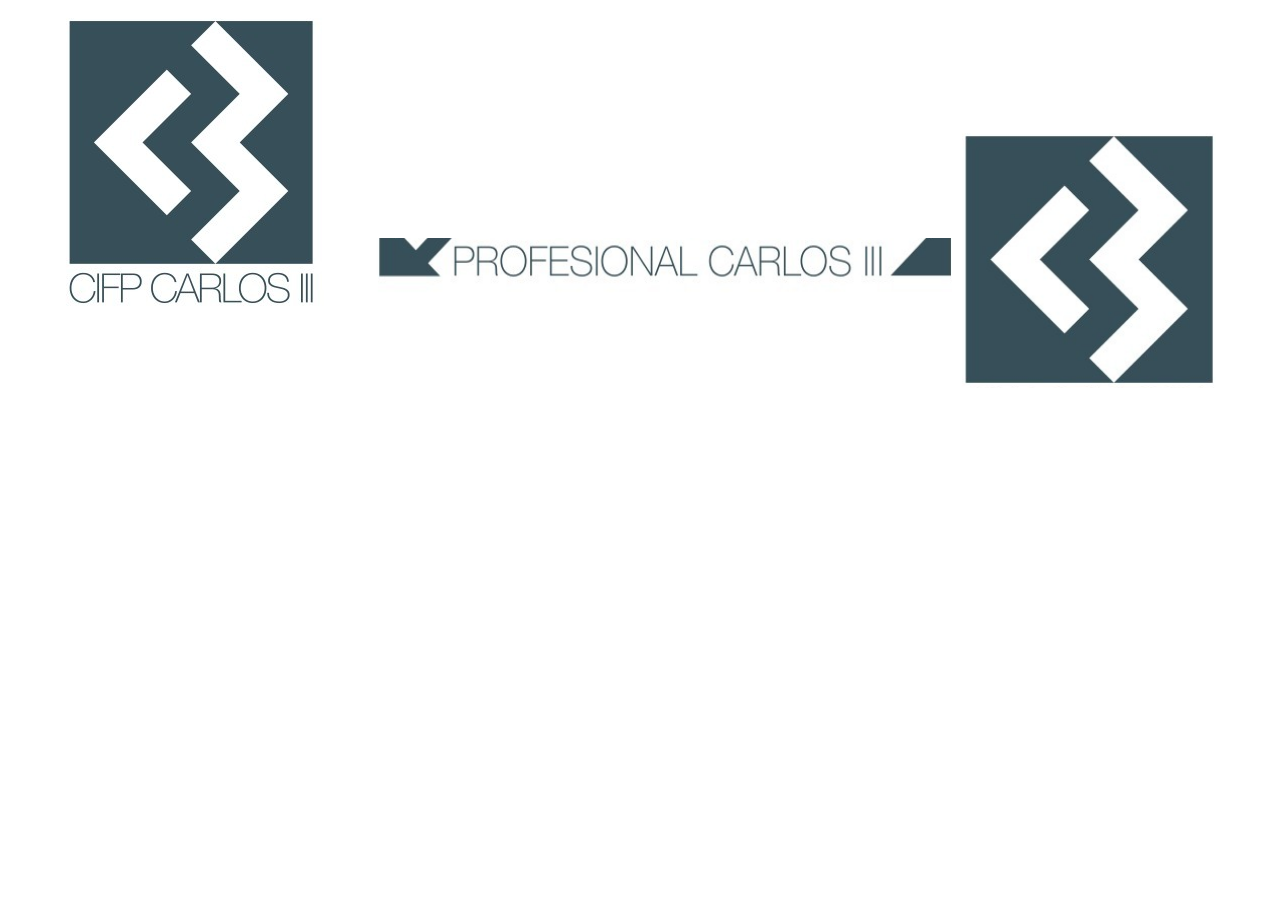
<file: assets/crop_logo.html>
<!DOCTYPE html>
<html>
<head>
  <meta charset="utf-8">
  <title>Crop Logo</title>
</head>
<body>
  <img id="srcImg" src="cifp_carlos3_logo.jpg" style="display:none;">
  <canvas id="c1" width="360" height="380"></canvas>
  <canvas id="c2" width="580" height="150"></canvas>
  <canvas id="c3" width="260" height="260"></canvas>
  <script>
    window.onload = () => {
      const img = document.getElementById('srcImg');
      
      // Canvas 1: Top logo with text (approx x: 120, y: 70, w: 360, h: 370)
      const ctx1 = document.getElementById('c1').getContext('2d');
      ctx1.drawImage(img, 118, 70, 360, 370, 0, 0, 360, 370);
      
      // Canvas 2: Bottom horizontal banner (approx x: 10, y: 670, w: 576, h: 140)
      const ctx2 = document.getElementById('c2').getContext('2d');
      ctx2.drawImage(img, 10, 670, 576, 140, 0, 0, 580, 150);

      // Canvas 3: Icon square only (approx x: 170, y: 70, w: 256, h: 256)
      const ctx3 = document.getElementById('c3').getContext('2d');
      ctx3.drawImage(img, 170, 75, 256, 256, 0, 0, 260, 260);

      const d1 = document.getElementById('c1').toDataURL('image/png');
      const d2 = document.getElementById('c2').toDataURL('image/png');
      const d3 = document.getElementById('c3').toDataURL('image/png');

      const res = document.createElement('div');
      res.id = 'output';
      res.dataset.logoTop = d1;
      res.dataset.logoBanner = d2;
      res.dataset.logoIcon = d3;
      document.body.appendChild(res);
      console.log('CROPS_DONE');
    };
  </script>
</body>
</html>
</file>
